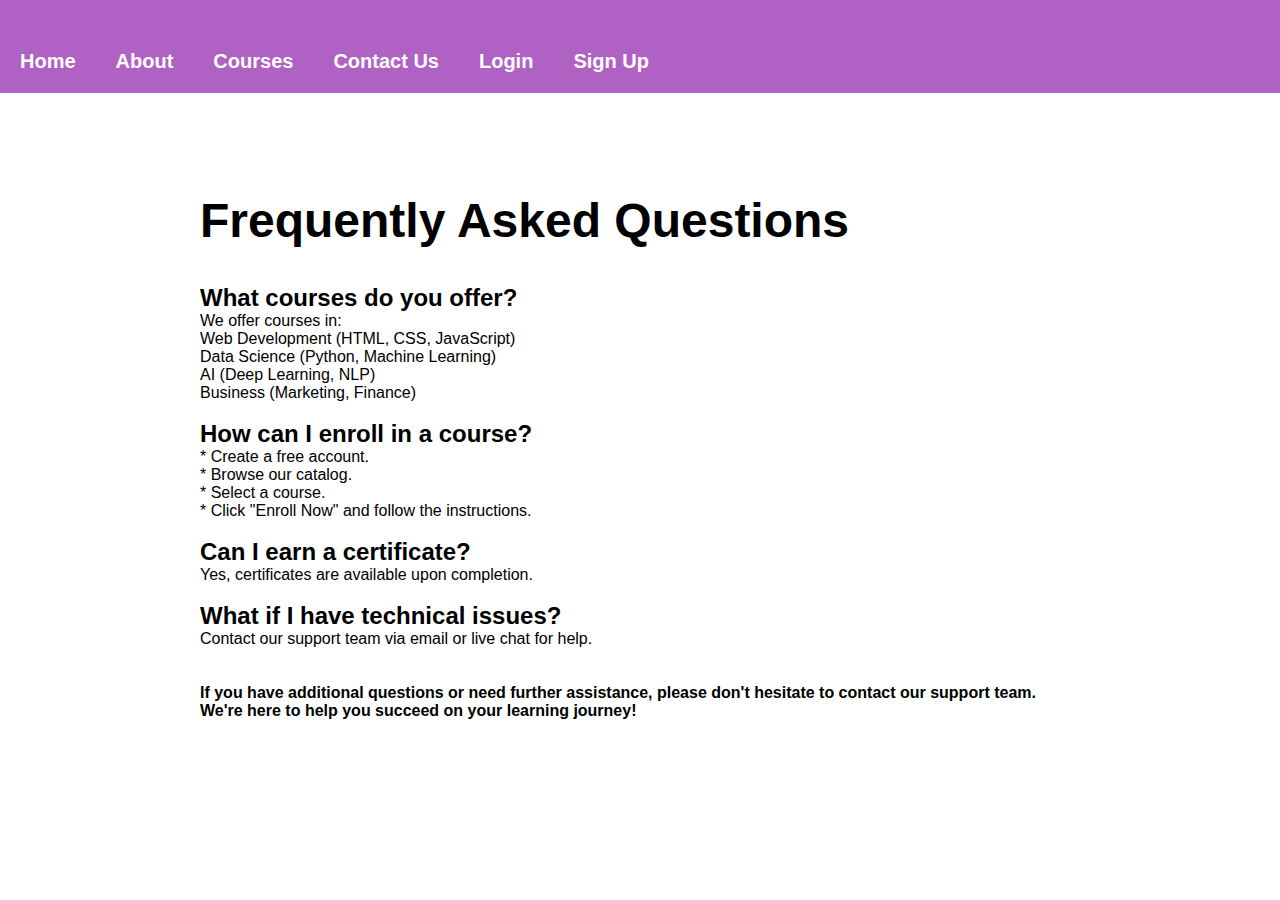
<file: elearningsystem(task2)/about.html>
<!DOCTYPE html>
<html lang="en">
<head>
    <meta charset="UTF-8">
    <meta name="viewport" content="width=device-width, initial-scale=1.0">
    <title>About</title>
    <link rel="stylesheet" href="style.css">
</head>
<body>
    <header>
        <nav>
        
            <ul class="options">
                <li><b><a href="index.html">Home</a></b></li>
                <li><b><a href="about.html">About</a></b></li>
                <li><b><a href="courses.html">Courses</a></b></li>
                <li><b><a href="contact.html">Contact Us</a></b></li>
                <li><b><a href="login.html">Login</a></b></li>
                <li><b><a href="signup.html">Sign Up</a></b></li>
            </ul>
        </nav>
    </header>
    <main>
        <div class="margin_left">
            <h1>Frequently Asked Questions</h1><br><br>
            <h2>What courses do you offer?</h2>
            We offer courses in:<br>

            Web Development (HTML, CSS, JavaScript)<br>
            Data Science (Python, Machine Learning)<br>
            AI (Deep Learning, NLP)<br>
            Business (Marketing, Finance)<br><br>

            <h2>How can I enroll in a course?</h2>
            * Create a free account.<br>
            * Browse our catalog.<br>
            * Select a course.<br>
            * Click "Enroll Now" and follow the instructions.<br><br>

           <!-- <h2>Do I need prior experience?</h2>
            Courses are available for all skill levels. Check prerequisites in the course details.<br><br> -->

           <h2>Can I earn a certificate?</h2>
            Yes, certificates are available upon completion.<br><br>

            <h2>What if I have technical issues?</h2>
            Contact our support team via email or live chat for help.<br><br><br>

            <h4>If you have additional questions or need further assistance, please don't hesitate to contact our support team. <br>We're here to help you succeed on your learning journey!</h4>
        </div><br><br><br><br><br><br>
    </main>

</body>
</html>
</file>
<file: elearningsystem(task2)/style.css>
*{
    padding: 0px;
    margin: 0px;
    font-family: Arial;
}
nav{
    background-color: rgb(175, 98, 196);
    display: flex;
    justify-content: space-between;
    flex-wrap: wrap;
}
.options{
    color: white;
    display: flex;
    list-style: none;
    text-align: center;
    size: 20px;
    font-size: 20px;
    margin-top: 30px;
    margin-right: 50px;
}
.options li{
    padding: 20px;
}
.options li a{
    text-decoration: none;
    color: white;
}
.options li:hover{
    text-decoration: underline;
    cursor: pointer;
}
.roundimage{
    display: flex;
    margin-top: 20px;
    margin-left: 30px;
    width: 70px;
    height: 70px;
    border-radius: 50%;
}

.backgroundpic{
    margin-top: 0px;
    background-image: url('https://www.devteam.space/wp-content/uploads/2021/09/elearning-software-development.jpg');
    height:100vh;
    background-size: cover; 
    background-position: center; 
}
h1{
    margin-top: 100px;
    font-size: 48px;
}
p{
    font-size: 30px;   
}
.whiteText{
    margin-left: 50px;
    color: rgb(23, 19, 19);
}
.margin_left{
    margin-left: 200px;
}
footer{
    background-color: rgb(175, 98, 196);;
    color: white;
    height:50vh;
    display: flex;
    justify-content: center;
    align-items: center;
    flex-wrap: wrap;
}
.image{
    vertical-align: middle;
    border-radius: 50%;
    height: 25px;
    width: 25px;
}
.icons{
    border-radius: 50%;
    height: 30px;
    width: 35px;
    padding: 7px;
}
.icons:hover{
    cursor: pointer;
}
.contactinfo{
    margin-top: 40px;
    margin-left: 100px;
}

footer div a{
    font-size: 22px;
    text-decoration: none;
    color: white;
}
footer div a:hover{
    text-decoration: underline;
    cursor: pointer;
}
.contactmain{
    display: flex;
    justify-content: center;
}
.borderdark{
    border-radius: 10px;
    border: 5px solid rgb(175, 98, 196);;
    width: 350px;
    height: 530px;
    display: inline-block;
    text-align: center;
    padding: 30px;
    margin-top: 50px;
    margin-bottom: 50px;
}
.borderdark input{
    width:250px;
    height: 40px;
    margin: 5px 0;
    padding:10px;
    font-size: 16px;
    box-sizing: border-box;
}
.borderdark textarea{
    width:250px;
    height: 100px;
    margin: 5px 0;
    padding:10px;
    font-size: 16px;
    box-sizing: border-box;
}
.borderdark input[type=radio]{
    width: 20px;
    height: 20px;
    vertical-align: middle;
    margin-right: 20px;
}
.sent{
    text-decoration: none;
    width: 250px; 
    height: 45px;
    margin: 10px 0; 
    font-size: 16px;
    cursor: pointer; 
    border-radius: 10px;
    padding: 12px 30px;
    font-size: 16px;
    background-color: rgb(175, 98, 196);
    color: white;
}
.sent:hover{
    text-decoration:underline;
    
}
.loginblock{
    border-radius: 10px;
    border: 5px solid rgb(175, 98, 196);;
    width: 350px;
    height: 250px;
    display: inline-block;
    text-align: center;
    padding: 50px;
    margin-top: 50px;
    margin-bottom: 50px;
}
.loginblock input{
    width:250px;
    height: 40px;
    margin: 5px 0;
    padding:10px;
    font-size: 16px;
    box-sizing: border-box;
}
.heading{
    font-size: 50px;
    text-align: center;
    color: rgb(175, 98, 196);;
}
.course{
    display: inline-block;
    width: 250px;
    height: 250px;
}
.course:hover{
    cursor: pointer;
    width: 280px;
    height: 280px;
}
.radio-container {
    display: flex;
    align-items: center;
}
.radio-container label {
    margin-right: 10px; 
}
.maindiv{
    display: grid;
    grid-template-columns: repeat(3, 1fr);
    gap: 40px;
    margin-top: 50px;
    margin-bottom: 50px;
    margin-left: 100px;
    margin-right: 100px;
}
.message {
    color: rgb(7, 2, 40);
    font-weight: bold;
    text-align: center;
    margin-top: 20px;
    display: none;
}
.popup {
    display: none;
    position: fixed;
    left: 0;
    top: 0;
    width: 100%;
    height: 100%;
    overflow: auto;
    background-color: rgba(0, 0, 0, 0.8);
    justify-content: center;
    align-items: center;
}
.popup-content {
    background-color: white;
    margin: auto;
    border: 1px solid rgb(7, 2, 40);
    width: 700px;
    height: 400px;
    display: flex;
    
}
.popup-content img {
    margin-top: 50px;
    margin-left: 20px;
    height: 300px;
    width: 300px;
}
.popup-content .details {
    margin-top: 20px;
    margin-left: 50px;
    margin-right: 20px;
}
.text{
    margin-top: 50px;
    color: rgb(175, 98, 196);
    font-size: 20px;
}
.close {
    float: right;
    width: 40px;
    height: 40px;
    text-align: center;
    vertical-align: middle;
    color: white;
    font-size: 30px;
    background-color:rgb(175, 98, 196);;
    border-radius: 50%;  
}
.close:hover{
    font-weight: bold;
    cursor: pointer;
}

@media screen and (max-width: 768px) {
    nav, .options, footer, .contactmain, .popup-content {
        flex-direction: column;
    }
    .options li {
        font-size: 16px; 
    }
    h1 {
        font-size: 36px;
    }
    p {
        font-size: 20px;
    }
    .whiteText {
        margin-left: 20px;
    }
    .margin_left {
        margin-left: 50px;
    }
    .contactinfo, .quickLink {
        margin: 20px 0;
    }
    .borderdark, .loginblock {
        width: 90%;
        height: auto;
        padding: 20px; 
    }
    .course {
        width: 200px; 
        height: 200px; 
    }
    .course:hover {
        width: 220px; 
        height: 220px; 
    }
    .maindiv {
        grid-template-columns: 1fr; 
        margin-left: 20px; 
        margin-right: 20px; 
    }
    .popup-content {
        width: 90%; 
        height: auto; 
    }
    .popup-content img {
        height: 200px; 
        width: 200px; 
        margin: 10px auto; 
    }
    .popup-content .details {
        margin: 10px; 
    }
    .roundimage{
        margin:auto;
    }
}
</file>
